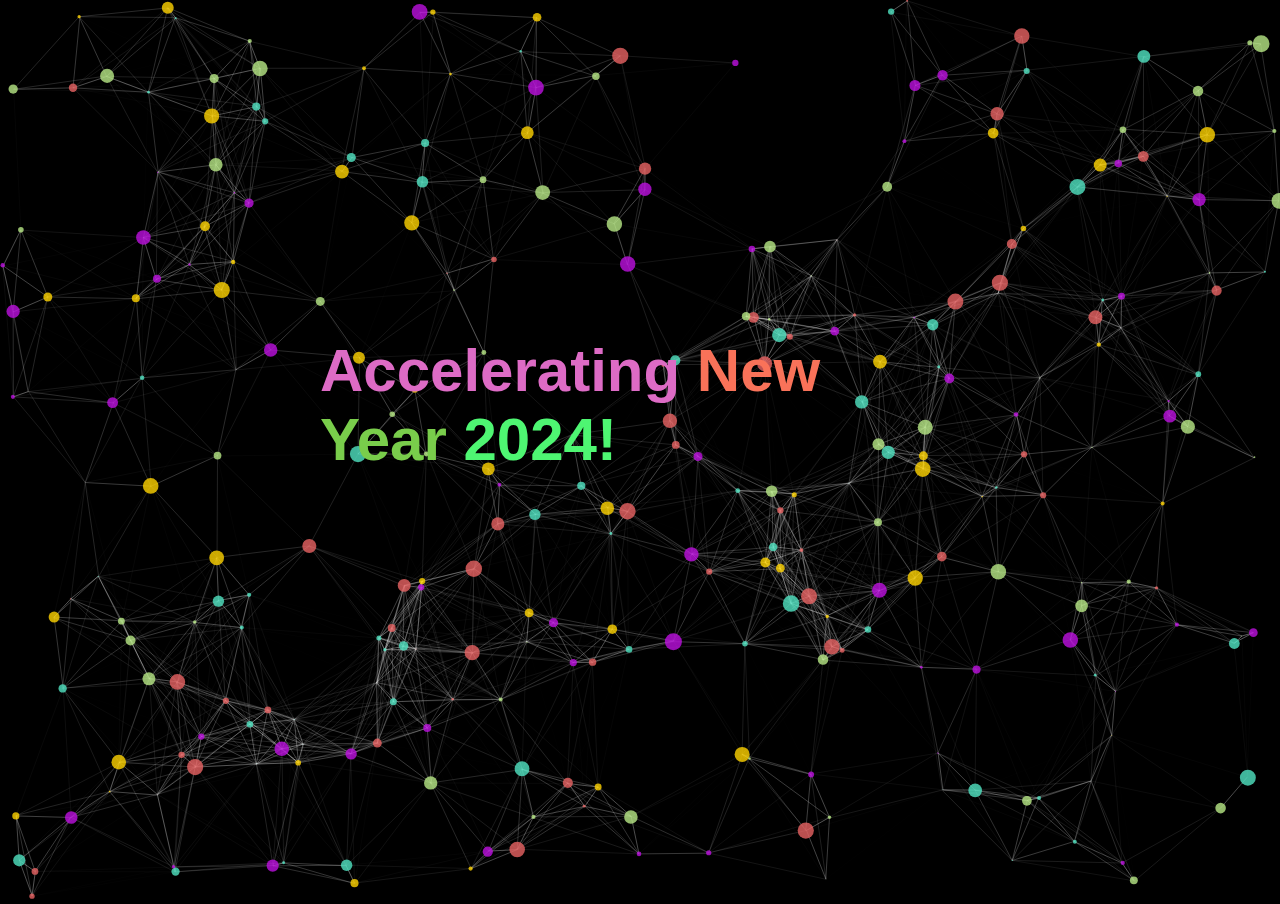
<file: index.html>
<!DOCTYPE html>
<html lang="en">
<head>
	<meta charset="UTF-8">
	<title>Particle-2024</title>
	<link rel="stylesheet" href="./style.css">
	<script src="./particles.min.js"></script>
	<script src="./script.js"></script>
</head>
<body>
	<div id="text">Accelerating New Year 2024!</div>
	<div id="particles"></div>
</body>
</html>
</file>
<file: style.css>
body {
	margin: 0;
	overflow: hidden;
	background-color: #000;
}

#particles {
	width: 100%;
	height: 100vh;
}

#text {
	position: absolute;
	top: 45%;
	left: 50%;
	transform: translate(-50%, -50%);
	font-size: 60px;
	font-family: "Arial", sans-serif;
	font-weight: bold;
	color: #fff;
	user-select: none;
}
</file>
